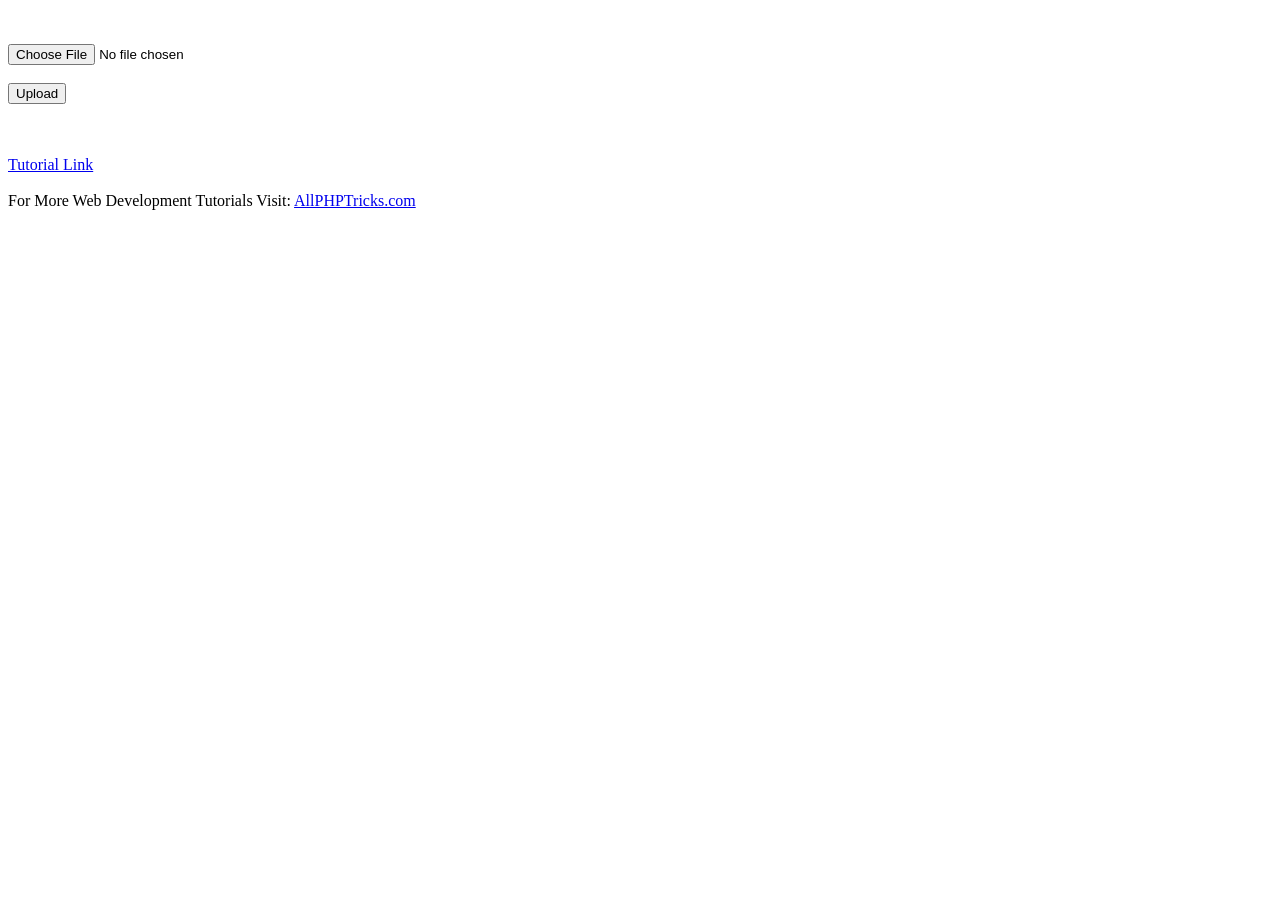
<file: teacher/index.html>
<html>
<head>
<title>Upload File Using PHP and Save in Directory - AllPHPTricks.com</title>
<meta name="viewport" content="width=device-width, initial-scale=1, maximum-scale=1">
</head>
<body>
<br /><br />
<form name="form" method="post" action="upload.php" enctype="multipart/form-data" >
<input type="file" name="my_file" /><br /><br />
<input type="submit" name="submit" value="Upload"/>
</form>
<br /><br />
<a href="upload3.php">Tutorial Link</a> <br /><br />
For More Web Development Tutorials Visit: <a href="https://www.allphptricks.com/">AllPHPTricks.com</a>
</body>
</html>
</file>
